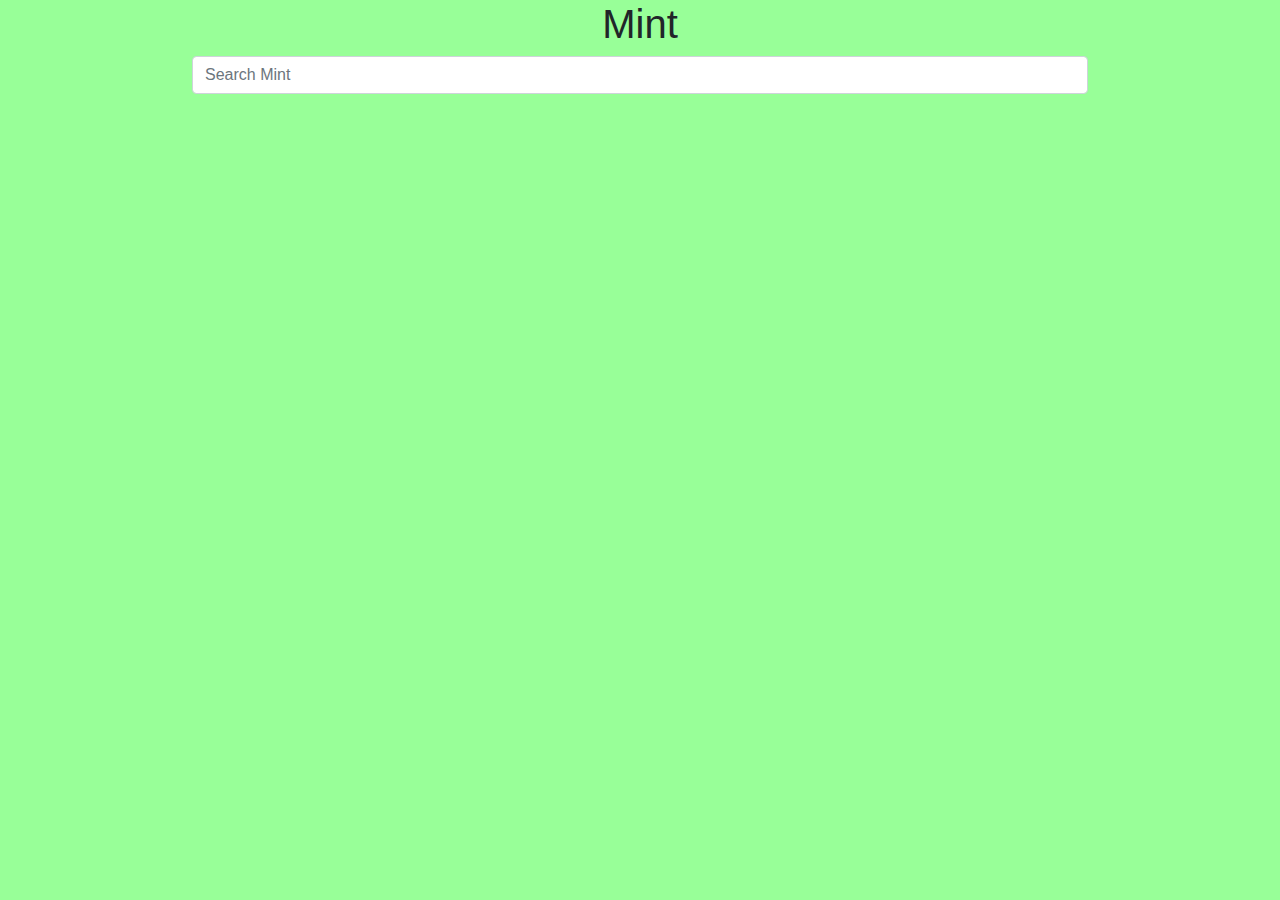
<file: index.html>
<!DOCTYPE html>
<html>
  <head>
    <meta charset="utf-8">
    <link rel="stylesheet" href="https://stackpath.bootstrapcdn.com/bootstrap/4.3.1/css/bootstrap.min.css" integrity="sha384-ggOyR0iXCbMQv3Xipma34MD+dH/1fQ784/j6cY/iJTQUOhcWr7x9JvoRxT2MZw1T" crossorigin="anonymous">
    <link rel="stylesheet" href="/style.css">
    <meta name="viewport" content="width=device-width">
    <title>Mint SE</title>
    
  </head>
  <body>
    <center>
    <h1>Mint</h1>
    <div class="form-group">
        <input id="sQ" type="text" class="form-control searchbar" id="exampleInputPassword1" placeholder="Search Mint">
    </center>
    </div>

    <!--End of body-->
    <script src="https://code.jquery.com/jquery-3.3.1.slim.min.js" integrity="sha384-q8i/X+965DzO0rT7abK41JStQIAqVgRVzpbzo5smXKp4YfRvH+8abtTE1Pi6jizo" crossorigin="anonymous"></script>
    <script src="https://cdnjs.cloudflare.com/ajax/libs/popper.js/1.14.7/umd/popper.min.js" integrity="sha384-UO2eT0CpHqdSJQ6hJty5KVphtPhzWj9WO1clHTMGa3JDZwrnQq4sF86dIHNDz0W1" crossorigin="anonymous"></script>
    <script src="https://stackpath.bootstrapcdn.com/bootstrap/4.3.1/js/bootstrap.min.js" integrity="sha384-JjSmVgyd0p3pXB1rRibZUAYoIIy6OrQ6VrjIEaFf/nJGzIxFDsf4x0xIM+B07jRM" crossorigin="anonymous"></script>
    <script src="/index.js"></script>
  </body>
</html>
</file>
<file: style.css>
.center {
  padding: 70px 0;
  text-align: center;
}

body {
  background-color: #98ff98;
}

.searchbar {
  margin-top: 0.4em;
  width: 70%;
}

.content {
  width: 100%;
}
</file>
